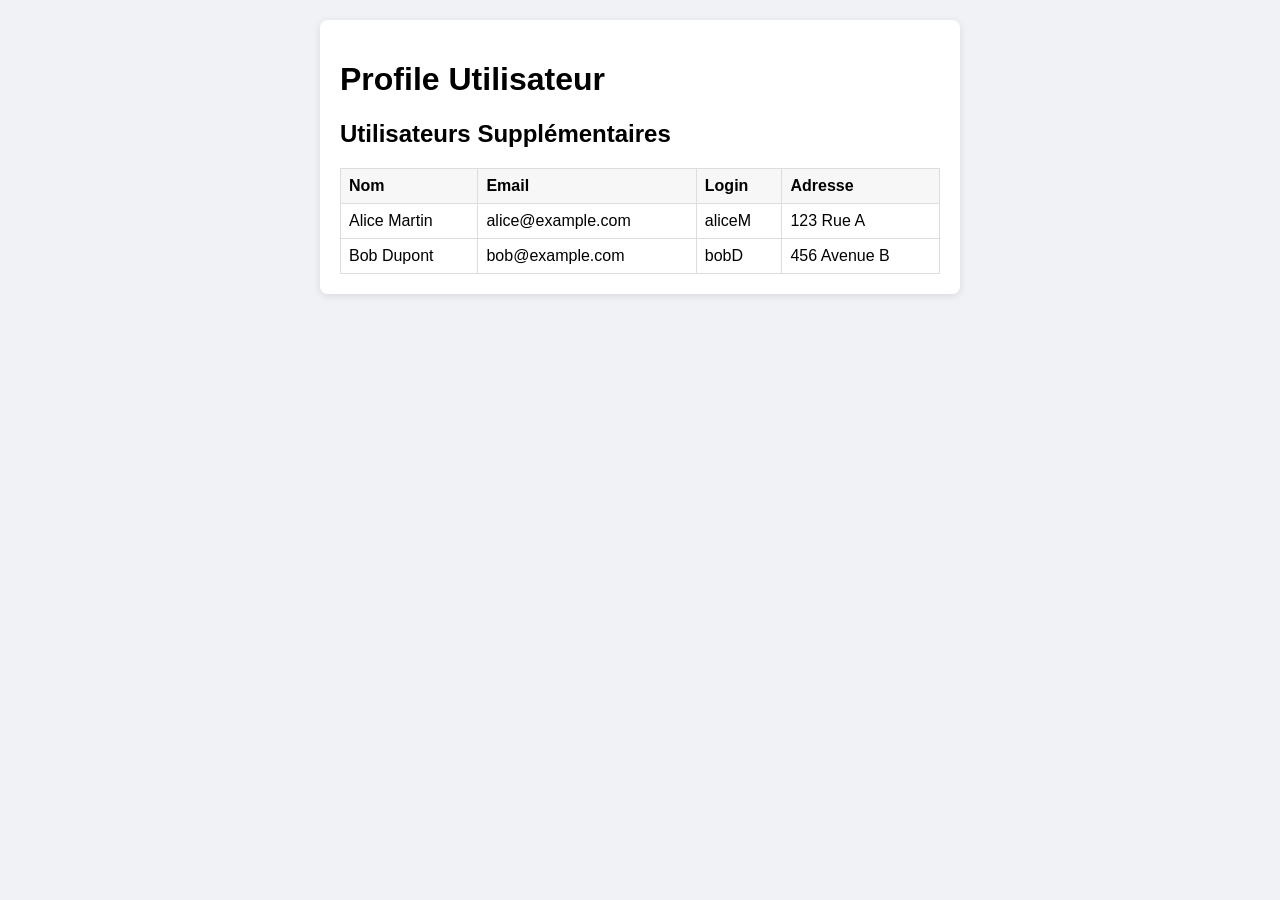
<file: Exercice1_AsyncProfile/index.html>
<!-- File: Exercice1_AsyncProfile/index.html -->
<!DOCTYPE html>
<html lang="fr">
<head>
    <meta charset="UTF-8">
    <meta http-equiv="X-UA-Compatible" content="IE=edge">
    <meta name="viewport" content="width=device-width, initial-scale=1.0">
    <title>Profil Utilisateur</title>
    <link rel="stylesheet" href="css/style.css">
</head>
<body>
    <div class="profile-container">
        <h1>Profile Utilisateur</h1>
        <div id="profile-card" class="card hidden">
            <img id="avatar" src="image.png" alt="Avatar" class="avatar">
            <div class="info">
                <p><strong>Nom :</strong> <span id="name"></span></p>
                <p><strong>Email :</strong> <span id="email"></span></p>
                <p><strong>Genre :</strong> <span id="gender"></span></p>
            </div>
        </div>

        <h2>Utilisateurs Supplémentaires</h2>
        <table id="users-table" class="hidden">
            <thead>
                <tr>
                    <th>Nom</th>
                    <th>Email</th>
                    <th>Login</th>
                    <th>Adresse</th>
                </tr>
            </thead>
            <tbody>
                <!-- Rows ajoutés dynamiquement -->
            </tbody>
        </table>
    </div>

    <script src="js/app.js"></script>
</body>
</html>
</file>
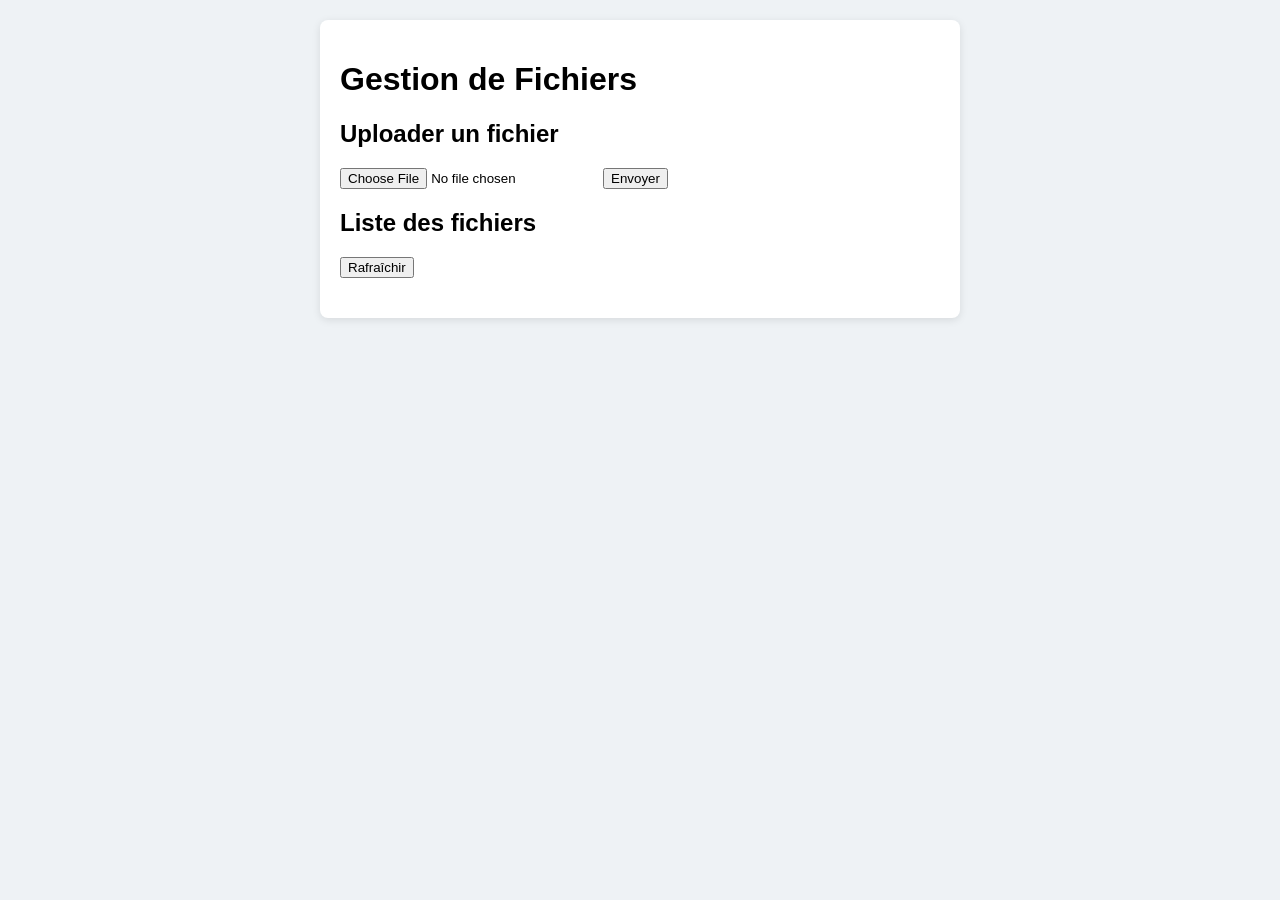
<file: Exercice2_FileUpload/public/index.html>
<!-- File: Exercice2_FileUpload/public/index.html -->
<!DOCTYPE html>
<html lang="fr">
<head>
  <meta charset="UTF-8">
  <meta http-equiv="X-UA-Compatible" content="IE=edge">
  <meta name="viewport" content="width=device-width, initial-scale=1.0">
  <title>Upload de Fichiers</title>
  <link rel="stylesheet" href="css/style.css">
</head>
<body>
  <div class="container">
    <h1>Gestion de Fichiers</h1>

    <section class="upload-section">
      <h2>Uploader un fichier</h2>
      <form id="upload-form">
        <input type="file" id="file-input" name="file" required>
        <button type="submit">Envoyer</button>
      </form>
      <p id="upload-status"></p>
    </section>

    <section class="list-section">
      <h2>Liste des fichiers</h2>
      <button id="refresh-btn">Rafraîchir</button>
      <ul id="file-list"></ul>
    </section>
  </div>

  <script src="js/upload.js"></script>
</body>
</html>
</file>
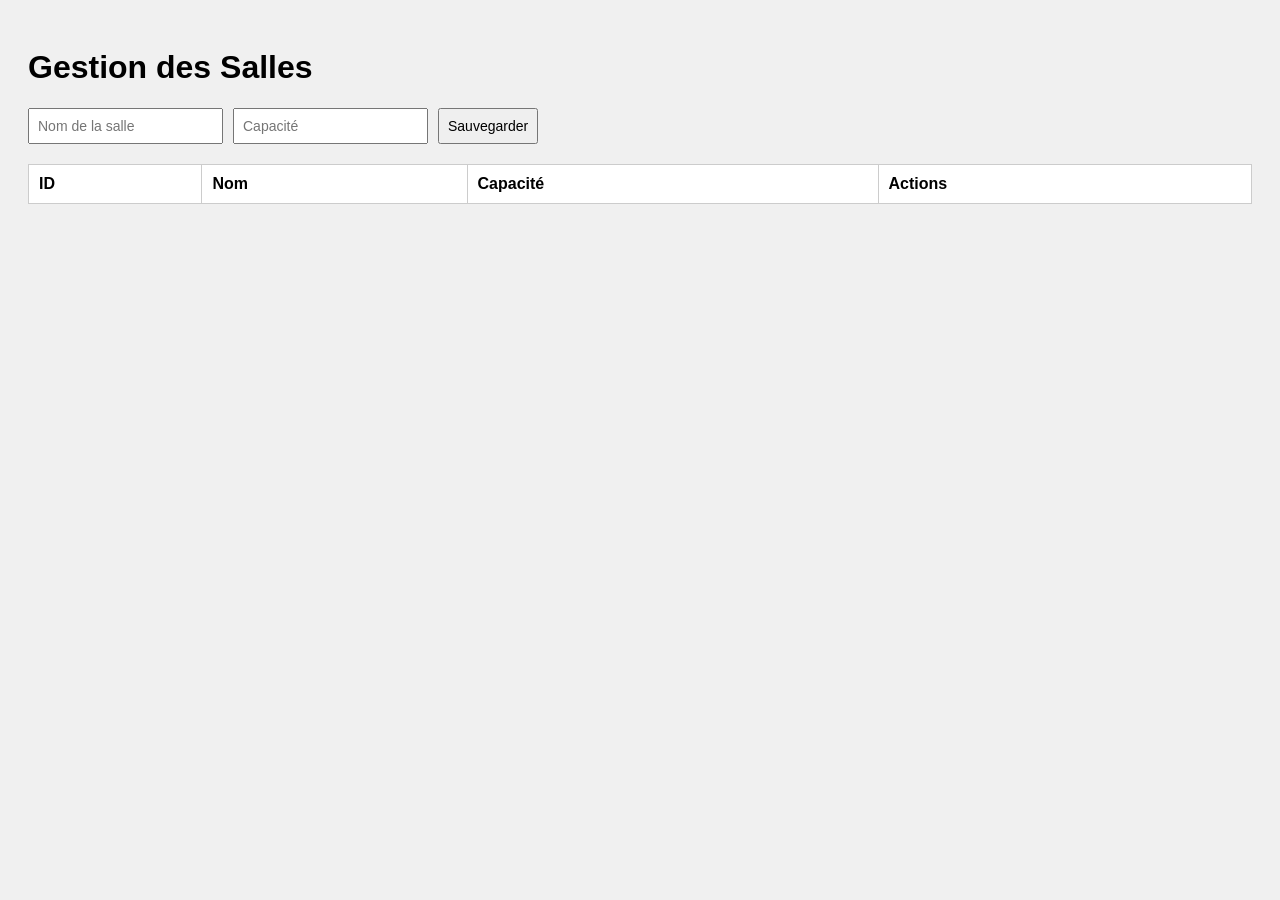
<file: Exercice3_RoomsCRUD/public/index.html>
<!DOCTYPE html>
<html lang="en">
<head>
  <meta charset="UTF-8">
  <title>Rooms Management</title>
  <link rel="stylesheet" href="css/style.css">
</head>
<body>
  <h1>Gestion des Salles</h1>

  <form id="room-form">
    <input type="hidden" id="room-id">
    <input type="text" id="room-name" placeholder="Nom de la salle" required>
    <input type="number" id="room-capacity" placeholder="Capacité" required>
    <button type="submit">Sauvegarder</button>
    <button type="reset" id="cancel-btn" style="display:none">Annuler</button>
  </form>

  <table>
    <thead>
      <tr>
        <th>ID</th>
        <th>Nom</th>
        <th>Capacité</th>
        <th>Actions</th>
      </tr>
    </thead>
    <tbody id="room-list"></tbody>
  </table>

  <script src="js/rooms.js"></script>
</body>
</html>
</file>
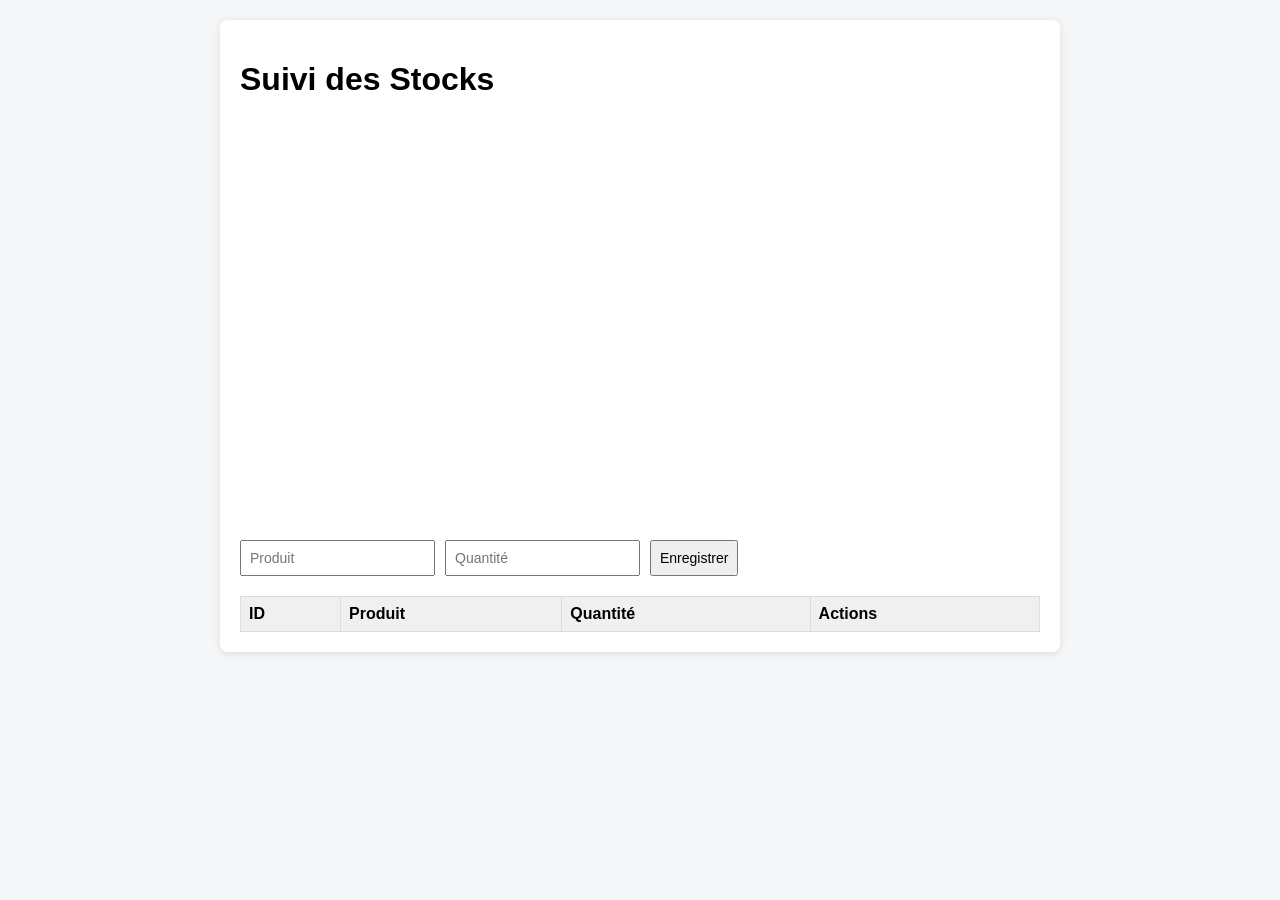
<file: Exercice4_RealTimeStock/public/index.html>
<!DOCTYPE html>
<html lang="fr">
<head>
  <meta charset="UTF-8">
  <title>Suivi des Stocks en Temps Réel</title>
  <link rel="stylesheet" href="css/style.css">
  <script src="https://code.highcharts.com/highcharts.js"></script>
  <script src="https://js.pusher.com/7.0/pusher.min.js"></script>
</head>
<body>
  <div class="container">
    <h1>Suivi des Stocks</h1>

    <div id="chart-container"></div>

    <form id="stock-form">
      <input type="hidden" id="stock-id">
      <input type="text" id="product-name" placeholder="Produit" required>
      <input type="number" id="quantity" placeholder="Quantité" required>
      <button type="submit">Enregistrer</button>
      <button type="button" id="cancel-btn" class="hidden">Annuler</button>
    </form>

    <table>
      <thead>
        <tr><th>ID</th><th>Produit</th><th>Quantité</th><th>Actions</th></tr>
      </thead>
      <tbody id="stocks-tbody"></tbody>
    </table>
  </div>

  <script src="js/stock.js"></script>
</body>
</html>
</file>
<file: Exercice1_AsyncProfile/css/style.css>
body {
    font-family: Arial, sans-serif;
    background-color: #f0f2f5;
    margin: 0;
    padding: 20px;
}

.profile-container {
    max-width: 600px;
    margin: 0 auto;
    background: #fff;
    padding: 20px;
    border-radius: 8px;
    box-shadow: 0 2px 8px rgba(0,0,0,0.1);
}

.card {
    display: flex;
    align-items: center;
    margin-bottom: 20px;
}

.hidden {
    display: none;
}

.avatar {
    width: 100px;
    height: 100px;
    border-radius: 50%;
    margin-right: 20px;
}

table {
    width: 100%;
    border-collapse: collapse;
}

table, th, td {
    border: 1px solid #ddd;
}

th, td {
    padding: 8px;
    text-align: left;
}

th {
    background-color: #f7f7f7;
}
</file>
<file: Exercice2_FileUpload/public/css/style.css>
/* File: Exercice2_FileUpload/public/css/style.css */
body {
  font-family: Arial, sans-serif;
  background-color: #eef2f5;
  margin: 0;
  padding: 20px;
}
.container {
  max-width: 600px;
  margin: auto;
  background: #fff;
  padding: 20px;
  border-radius: 8px;
  box-shadow: 0 2px 8px rgba(0,0,0,0.1);
}
.upload-section, .list-section {
  margin-bottom: 20px;
}
#upload-form {
  display: flex;
  gap: 10px;
  align-items: center;
}
#upload-status {
  margin-top: 10px;
  color: #333;
}
#file-list {
  list-style: none;
  padding: 0;
}
#file-list li {
  padding: 8px;
  border-bottom: 1px solid #ddd;
}
</file>
<file: Exercice3_RoomsCRUD/public/css/style.css>
body {
  font-family: Arial, sans-serif;
  padding: 20px;
  background: #f0f0f0;
}

form {
  margin-bottom: 20px;
  display: flex;
  gap: 10px;
}

input, button {
  padding: 8px;
  font-size: 14px;
}

table {
  width: 100%;
  border-collapse: collapse;
  background: #fff;
}

th, td {
  padding: 10px;
  border: 1px solid #ccc;
  text-align: left;
}

button {
  cursor: pointer;
}

button.edit { background: #4CAF50; color: white; }
button.delete { background: #f44336; color: white; }
</file>
<file: Exercice4_RealTimeStock/public/css/style.css>
body { font-family: Arial, sans-serif; background: #f4f6f8; margin:0; padding:20px; }
.container { max-width: 800px; margin:auto; background:#fff; padding:20px; border-radius:8px; box-shadow:0 2px 8px rgba(0,0,0,0.1); }
#chart-container { height: 400px; margin-bottom: 20px; }
form { display:flex; gap:10px; margin-bottom:20px; }
input, button { padding:8px; font-size:14px; }
button { cursor:pointer; }
.hidden { display:none; }
table { width:100%; border-collapse:collapse; }
th, td { padding:8px; border:1px solid #ddd; text-align:left; }
th { background:#f0f0f0; }
</file>
